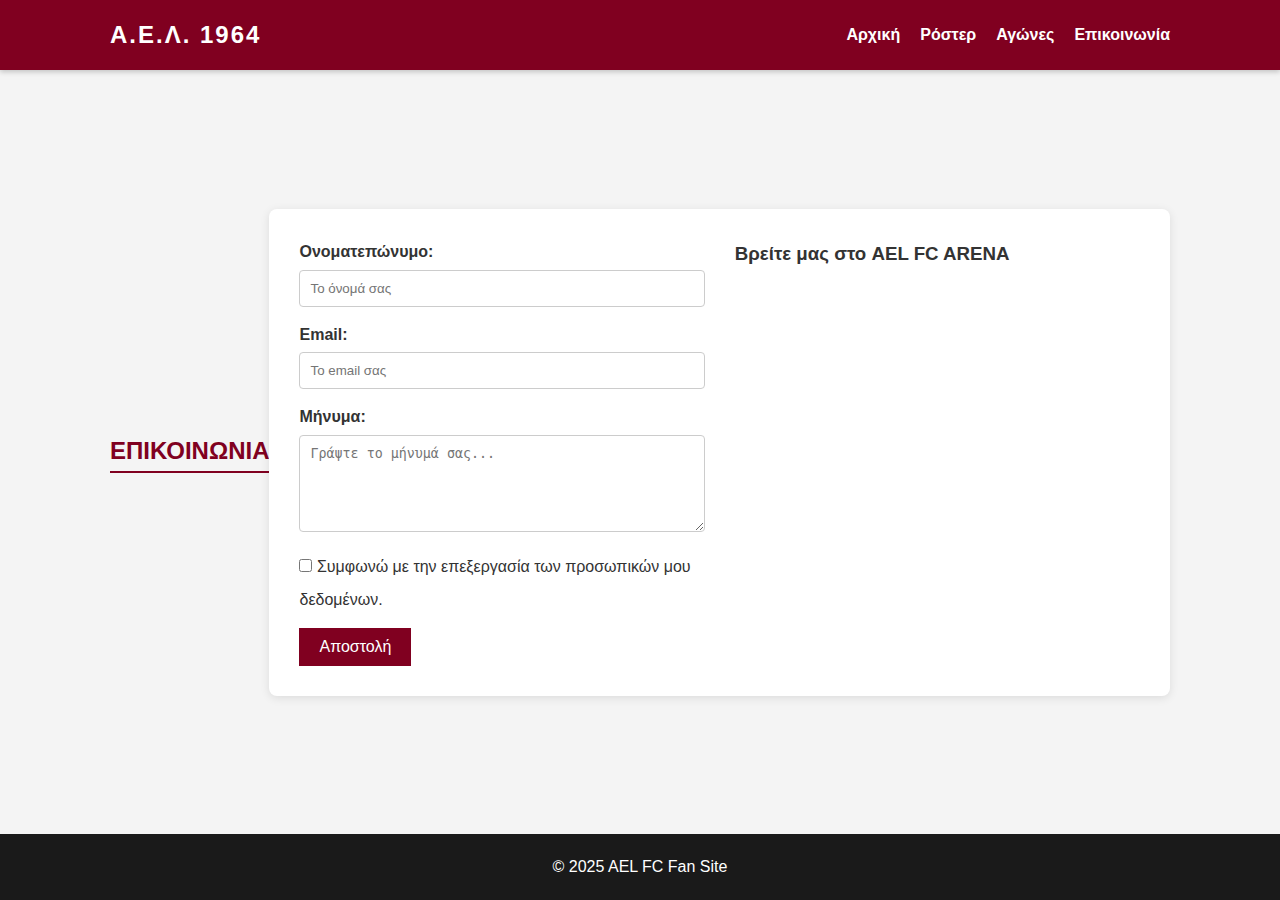
<file: contact.html>
<!DOCTYPE html>
<html lang="el">
<head>
    <meta charset="UTF-8">
    <meta name="viewport" content="width=device-width, initial-scale=1.0">
    <title>ΑΕΛ | Επικοινωνία</title>
    <link rel="stylesheet" href="style.css">
</head>
<body>
    <header>
        <div class="container">
            <div class="logo"><h1>Α.Ε.Λ. 1964</h1></div>
            <nav>
                <ul>
                    <li><a href="index.html">Αρχική</a></li>
                    <li><a href="roster.html">Ρόστερ</a></li>
                    <li><a href="matches.html">Αγώνες</a></li>
                    <li><a href="contact.html">Επικοινωνία</a></li>
                </ul>
            </nav>
        </div>
    </header>

    <main class="container">
        <h2 class="section-title">Επικοινωνία</h2>
        
        <div class="contact-container">
            <form action="#" method="POST">
                <label for="name">Ονοματεπώνυμο:</label>
                <input type="text" id="name" name="name" required placeholder="Το όνομά σας">

                <label for="email">Email:</label>
                <input type="email" id="email" name="email" required placeholder="Το email σας">

                <label for="message">Μήνυμα:</label>
                <textarea id="message" name="message" rows="5" required placeholder="Γράψτε το μήνυμά σας..."></textarea>

                <div style="margin-bottom: 15px;">
                    <input type="checkbox" id="gdpr" name="gdpr" required style="width: auto;">
                    <label for="gdpr" style="display:inline; font-weight: normal;">Συμφωνώ με την επεξεργασία των προσωπικών μου δεδομένων.</label>
                </div>

                <button type="submit">Αποστολή</button>
            </form>

            <div class="map">
                <h3>Βρείτε μας στο AEL FC ARENA</h3>
                <iframe src="https://www.google.com/maps/embed?pb=!1m18!1m12!1m3!1d3090.867297379203!2d22.39955731556209!3d39.63857597946355!2m3!1f0!2f0!3f0!3m2!1i1024!2i768!4f13.1!3m3!1m2!1s0x1358763784196f79%3A0x6b8632616a69542a!2sAEL%20FC%20Arena!5e0!3m2!1sel!2ngr!4v1675354823123!5m2!1sel!2ngr" width="100%" height="300" style="border:0;" allowfullscreen="" loading="lazy"></iframe>
            </div>
        </div>
    </main>

    <footer>
        <p>&copy; 2025 AEL FC Fan Site</p>
    </footer>
</body>
</html>
</file>
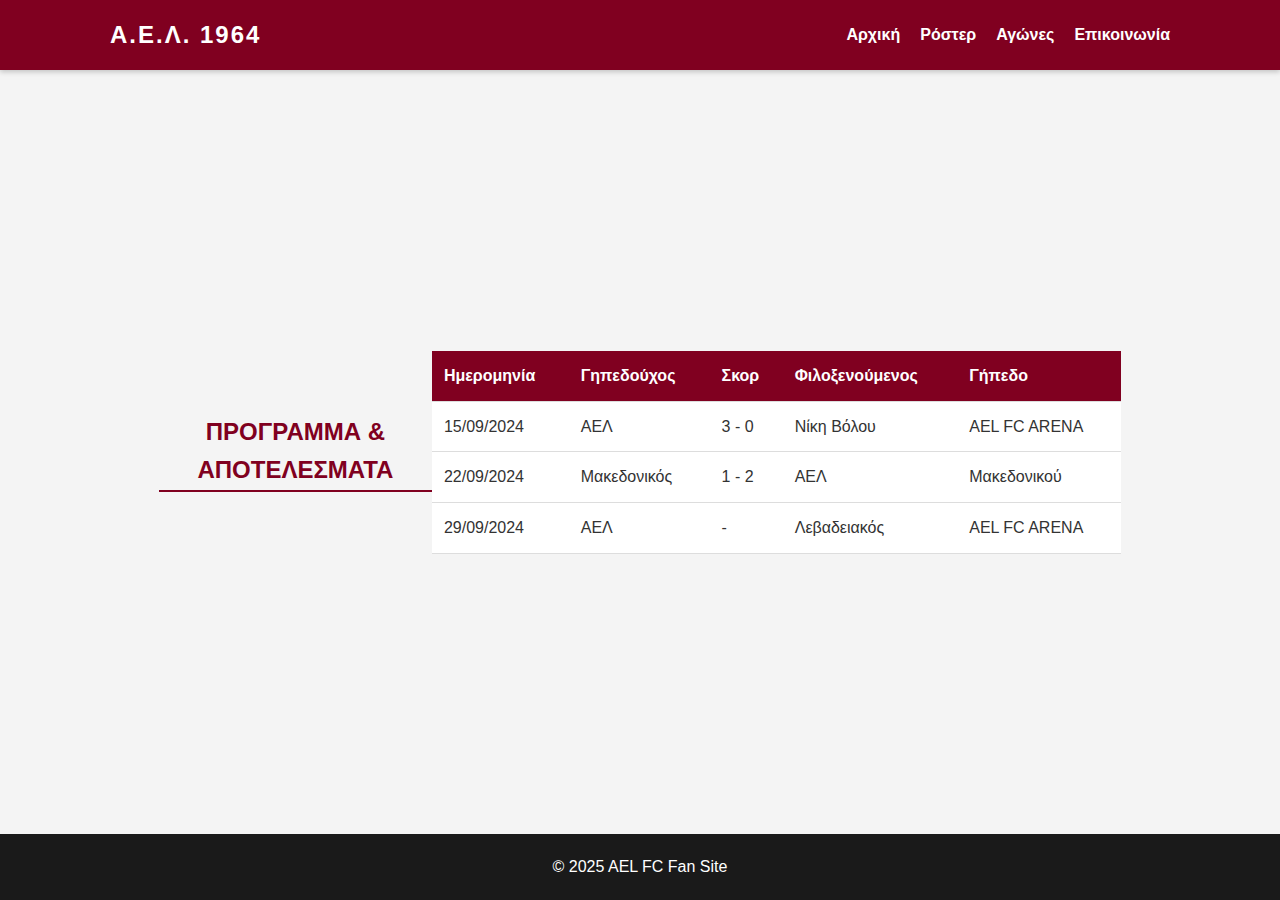
<file: matches.html>
<!DOCTYPE html>
<html lang="el">
<head>
    <meta charset="UTF-8">
    <meta name="viewport" content="width=device-width, initial-scale=1.0">
    <title>ΑΕΛ | Αγωνιστική</title>
    <link rel="stylesheet" href="style.css">
</head>
<body>
    <header>
        <div class="container">
            <div class="logo"><h1>Α.Ε.Λ. 1964</h1></div>
            <nav>
                <ul>
                    <li><a href="index.html">Αρχική</a></li>
                    <li><a href="roster.html">Ρόστερ</a></li>
                    <li><a href="matches.html">Αγώνες</a></li>
                    <li><a href="contact.html">Επικοινωνία</a></li>
                </ul>
            </nav>
        </div>
    </header>

    <main class="container">
        <h2 class="section-title">Πρόγραμμα & Αποτελέσματα</h2>
        
        <table>
            <thead>
                <tr>
                    <th>Ημερομηνία</th>
                    <th>Γηπεδούχος</th>
                    <th>Σκορ</th>
                    <th>Φιλοξενούμενος</th>
                    <th>Γήπεδο</th>
                </tr>
            </thead>
            <tbody>
                <tr>
                    <td>15/09/2024</td>
                    <td>ΑΕΛ</td>
                    <td>3 - 0</td>
                    <td>Νίκη Βόλου</td>
                    <td>AEL FC ARENA</td>
                </tr>
                <tr>
                    <td>22/09/2024</td>
                    <td>Μακεδονικός</td>
                    <td>1 - 2</td>
                    <td>ΑΕΛ</td>
                    <td>Μακεδονικού</td>
                </tr>
                <tr>
                    <td>29/09/2024</td>
                    <td>ΑΕΛ</td>
                    <td>-</td>
                    <td>Λεβαδειακός</td>
                    <td>AEL FC ARENA</td>
                </tr>
            </tbody>
        </table>
    </main>

    <footer>
        <p>&copy; 2025 AEL FC Fan Site</p>
    </footer>
</body>
</html>
</file>
<file: style.css>
/* style.css */
:root {
    --primary-color: #800020; /* Το Βυσσινί της ΑΕΛ */
    --secondary-color: #1a1a1a; /* Μαύρο/Γκρι */
    --text-color: #333;
    --light-bg: #f4f4f4;
    --white: #ffffff;
}

* {
    margin: 0;
    padding: 0;
    box-sizing: border-box;
}

body {
    font-family: 'Segoe UI', Tahoma, Geneva, Verdana, sans-serif;
    line-height: 1.6;
    background-color: var(--light-bg);
    color: var(--text-color);
    display: flex;
    flex-direction: column;
    min-height: 100vh;
}

/* Header & Navigation */
header {
    background-color: var(--primary-color);
    color: var(--white);
    padding: 1rem 0;
    position: sticky;
    top: 0;
    z-index: 1000;
    box-shadow: 0 2px 5px rgba(0,0,0,0.2);
}

.container {
    max-width: 1100px;
    margin: 0 auto;
    padding: 0 20px;
    display: flex;
    justify-content: space-between;
    align-items: center;
}

.logo h1 {
    font-size: 1.5rem;
    text-transform: uppercase;
    letter-spacing: 2px;
}

nav ul {
    list-style: none;
    display: flex;
}

nav ul li {
    margin-left: 20px;
}

nav a {
    color: var(--white);
    text-decoration: none;
    font-weight: bold;
    transition: color 0.3s;
}

nav a:hover {
    color: #ffd700; /* Χρυσό στο hover */
}

/* Main Content Area */
main {
    flex: 1;
    padding: 20px 0;
}

/* Hero Section (Home) */
.hero {
    background: linear-gradient(rgba(128, 0, 32, 0.8), rgba(0, 0, 0, 0.8)), url('images/stadium.jpg') no-repeat center center/cover;
    height: 60vh;
    color: var(--white);
    display: flex;
    flex-direction: column;
    justify-content: center;
    align-items: center;
    text-align: center;
}

.hero h2 {
    font-size: 3rem;
    margin-bottom: 10px;
}

.btn {
    display: inline-block;
    background: var(--white);
    color: var(--primary-color);
    padding: 10px 20px;
    margin-top: 20px;
    text-decoration: none;
    border-radius: 5px;
    font-weight: bold;
}

/* Sections General */
.section-title {
    text-align: center;
    color: var(--primary-color);
    margin: 30px 0;
    text-transform: uppercase;
    border-bottom: 2px solid var(--primary-color);
    display: inline-block;
}

.center-text { text-align: center; }

/* Roster Grid */
.roster-grid {
    display: grid;
    grid-template-columns: repeat(auto-fit, minmax(250px, 1fr));
    gap: 20px;
    padding: 20px;
}

.player-card {
    background: var(--white);
    border: 1px solid #ddd;
    border-radius: 8px;
    overflow: hidden;
    box-shadow: 0 2px 5px rgba(0,0,0,0.1);
    text-align: center;
    transition: transform 0.3s;
}

.player-card:hover {
    transform: translateY(-5px);
}

.player-info { padding: 15px; }
.player-number { color: var(--primary-color); font-weight: bold; font-size: 1.2rem; }

/* Matches Table */
table {
    width: 100%;
    border-collapse: collapse;
    margin: 20px 0;
    background: var(--white);
}

th, td {
    padding: 12px;
    text-align: left;
    border-bottom: 1px solid #ddd;
}

th {
    background-color: var(--primary-color);
    color: var(--white);
}

/* Contact Form */
.contact-container {
    display: grid;
    grid-template-columns: 1fr 1fr;
    gap: 30px;
    background: var(--white);
    padding: 30px;
    border-radius: 8px;
    box-shadow: 0 2px 10px rgba(0,0,0,0.1);
}

form label { display: block; margin-bottom: 5px; font-weight: bold; }
form input, form textarea {
    width: 100%;
    padding: 10px;
    margin-bottom: 15px;
    border: 1px solid #ccc;
    border-radius: 4px;
}
form button {
    background: var(--primary-color);
    color: var(--white);
    padding: 10px 20px;
    border: none;
    cursor: pointer;
    font-size: 1rem;
}

/* Footer */
footer {
    background: var(--secondary-color);
    color: var(--white);
    text-align: center;
    padding: 20px;
    margin-top: auto;
}

/* Responsive Rules (Media Queries) */
@media (max-width: 768px) {
    .container { flex-direction: column; }
    nav ul { margin-top: 15px; }
    .hero h2 { font-size: 2rem; }
    .contact-container { grid-template-columns: 1fr; }
}
</file>
